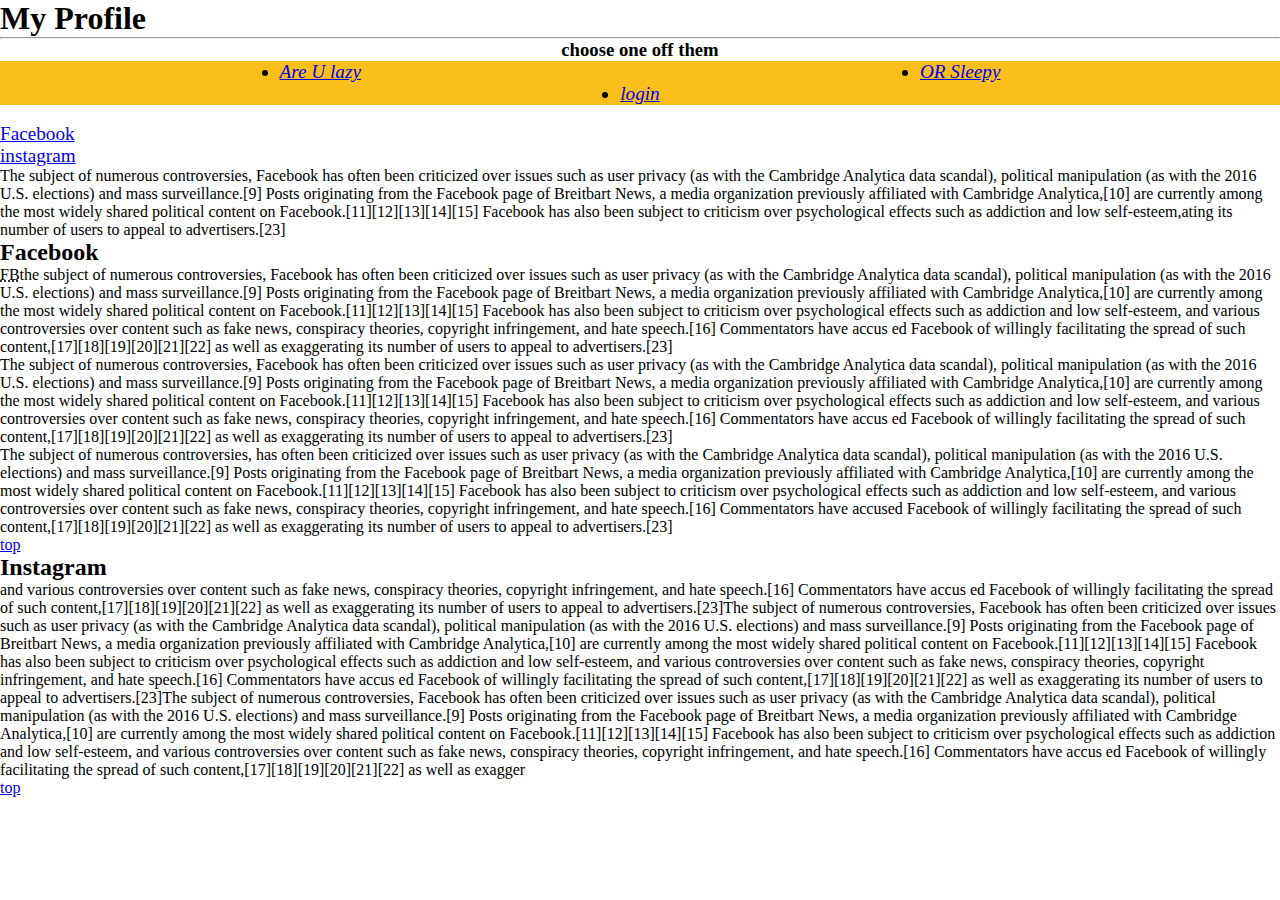
<file: index.html>
<!DOCTYPE html>
<html lang="en">
<head>
        <meta charset="UTF-8">
       <title>my work space</title>
          <link rel="icon" href="elephant_icon_126254.png">     
       <link rel="stylesheet" href="stylesheet.css">
    </head>
    <body>
   <h1>My Profile</h1>
   <!--why was life so diffcult--> <hr>
   <div><nav class="navbar1">
           <h3><center>choose one off them</center></h3>     
   <ul> <li><a href="lagy.html"> Are U lazy</a></li>
           <li><a href="sleeping.html">OR Sleepy</a></li>
   </ul>
<ul><li><a href="login Page.html">login</a></li></ul>
   </nav></div>
              <br>
<div class="subtopice">
   <li><a href="#facebook">Facebook</a></li>
   <li><a href="#instagram">instagram</a></li>
</div>

<p>The subject of numerous controversies, Facebook has often been criticized over issues such as user privacy (as with the Cambridge Analytica data scandal), political manipulation (as with the 2016 U.S. elections) and mass surveillance.[9] Posts originating from the Facebook page of Breitbart News, a media organization previously affiliated with Cambridge Analytica,[10] are currently among the most widely shared political content on Facebook.[11][12][13][14][15] Facebook has also been subject to criticism over psychological effects such as addiction and low self-esteem,ating its number of users to appeal to advertisers.[23]</p>

   <h2><a name="facebook">Facebook</a></h2>
   <p><abbr title="facebook">FB</abbr>the subject of numerous controversies, Facebook has often been criticized over issues such as user privacy (as with the Cambridge Analytica data scandal), political manipulation (as with the 2016 U.S. elections) and mass surveillance.[9] Posts originating from the Facebook page of Breitbart News, a media organization previously affiliated with Cambridge Analytica,[10] are currently among the most widely shared political content on Facebook.[11][12][13][14][15] Facebook has also been subject to criticism over psychological effects such as addiction and low self-esteem, and various controversies over content such as fake news, conspiracy theories, copyright infringement, and hate speech.[16] Commentators have accus ed Facebook of willingly facilitating the spread of such content,[17][18][19][20][21][22] as well as exaggerating its number of users to appeal to advertisers.[23]</p>
   <p>The subject of numerous controversies, Facebook has often been criticized over issues such as user privacy (as with the Cambridge Analytica data scandal), political manipulation (as with the 2016 U.S. elections) and mass surveillance.[9] Posts originating from the Facebook page of Breitbart News, a media organization previously affiliated with Cambridge Analytica,[10] are currently among the most widely shared political content on Facebook.[11][12][13][14][15] Facebook has also been subject to criticism over psychological effects such as addiction and low self-esteem, and various controversies over content such as fake news, conspiracy theories, copyright infringement, and hate speech.[16] Commentators have accus ed Facebook of willingly facilitating the spread of such content,[17][18][19][20][21][22] as well as exaggerating its number of users to appeal to advertisers.[23]</p>
   <p>The subject of numerous controversies, has often been criticized over issues such as user privacy (as with the Cambridge Analytica data scandal), political manipulation (as with the 2016 U.S. elections) and mass surveillance.[9] Posts originating from the Facebook page of Breitbart News, a media organization previously affiliated with Cambridge Analytica,[10] are currently among the most widely shared political content on Facebook.[11][12][13][14][15] Facebook has also been subject to criticism over psychological effects such as addiction and low self-esteem, and various controversies over content such as fake news, conspiracy theories, copyright infringement, and hate speech.[16] Commentators have accused Facebook of willingly facilitating the spread of such content,[17][18][19][20][21][22] as well as exaggerating its number of users to appeal to advertisers.[23]</p>   
<a href="index.html">top</a>
   <h2><a name="instagram">Instagram</a></h2>
   <p> and various controversies over content such as fake news, conspiracy theories, copyright infringement, and hate speech.[16] Commentators have accus ed Facebook of willingly facilitating the spread of such content,[17][18][19][20][21][22] as well as exaggerating its number of users to appeal to advertisers.[23]The subject of numerous controversies, Facebook has often been criticized over issues such as user privacy (as with the Cambridge Analytica data scandal), political manipulation (as with the 2016 U.S. elections) and mass surveillance.[9] Posts originating from the Facebook page of Breitbart News, a media organization previously affiliated with Cambridge Analytica,[10] are currently among the most widely shared political content on Facebook.[11][12][13][14][15] Facebook has also been subject to criticism over psychological effects such as addiction and low self-esteem, and various controversies over content such as fake news, conspiracy theories, copyright infringement, and hate speech.[16] Commentators have accus ed Facebook of willingly facilitating the spread of such content,[17][18][19][20][21][22] as well as exaggerating its number of users to appeal to advertisers.[23]The subject of numerous controversies, Facebook has often been criticized over issues such as user privacy (as with the Cambridge Analytica data scandal), political manipulation (as with the 2016 U.S. elections) and mass surveillance.[9] Posts originating from the Facebook page of Breitbart News, a media organization previously affiliated with Cambridge Analytica,[10] are currently among the most widely shared political content on Facebook.[11][12][13][14][15] Facebook has also been subject to criticism over psychological effects such as addiction and low self-esteem, and various controversies over content such as fake news, conspiracy theories, copyright infringement, and hate speech.[16] Commentators have accus ed Facebook of willingly facilitating the spread of such content,[17][18][19][20][21][22] as well as exagger</p>
<a href="index.html">top</a>
</body>
</html>
</file>
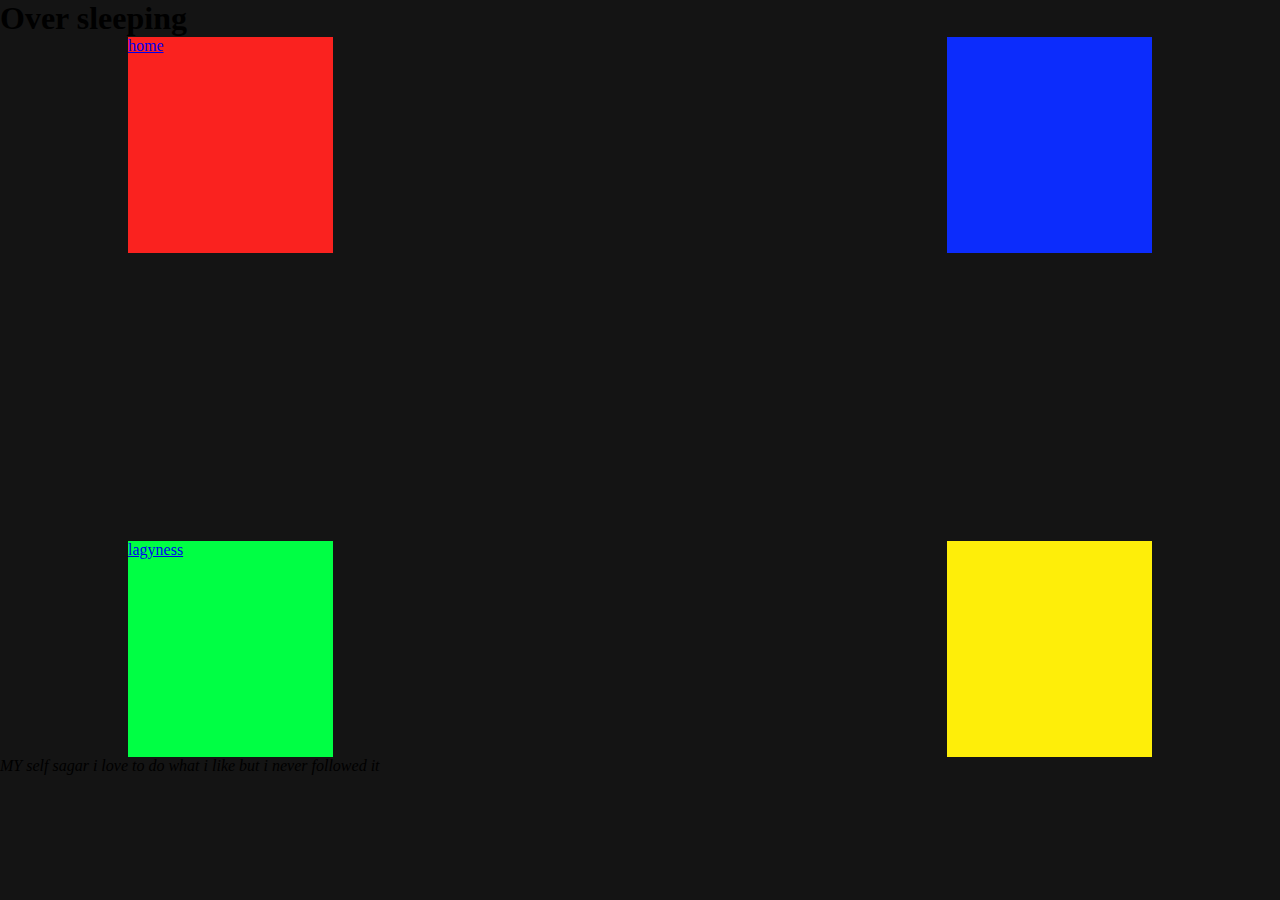
<file: sleeping.html>
<!DOCTYPE html>
<html lang="en">
<head>
    <meta charset="UTF-8">
    <title>Document

    </title>
    <link rel="stylesheet" href="stylesheet.css">
    <link rel="icon" href="-6294006523835298443_97.jpg">
</head>
<body class="sleep">
<header><div>
<H1>Over sleeping</H1></div>
    </header>
    <div class="container">
        <div class="box1"><a href="index.html">home</a></div>
         <div class="box2"><a href="lagy.html">lagyness</a></div> 
         <div class="box3"></div>
         <div class="box4"></div>
     </div>
<footer><ADDress>MY self sagar
    i love to do what i like 
    but i never followed it
</ADDress></footer>
</body>
</html>
</file>
<file: stylesheet.css>
* {
     margin: 0;
     padding: 0;
     box-sizing: border-box;
 }
 html,body{
height: 100%;
 }
.container{
    background: rgb(20,20,20);
width: 80%;
height: 80%;
margin: auto;
position: relative;
}
 .box1,.box2,.box3,.box4{
    width: 20%;
    height:30%;
}
.box1{
    background: rgb(250, 34, 31);
    flex-direction: column;
    align-items: center;
    justify-content: center;
}
.box2{
    position: absolute;
    background: rgb(0, 255, 68);
    bottom: 0%;
    transform: translate(-50,-50);
}
.box3{
    
   position: absolute;
   top: 0rem;
   right: 0rem;
    background : rgb(12, 44, 252);
}
.box4{
    background-color: rgb(254, 238, 9);
      position: absolute;
      bottom: 0rem;
      right:0rem;
}
nav ul {
    background-color:hwb(44 10% 2%);
    display: flex;
    justify-content: space-around;
    font-style: italic;font-size: larger;
}
.subtopice{
    font-size: larger;
}
.halfimg{
min-height: 90vh;
background-image: url(/wpaper\ 1.jpg);
background-size: cover;
}
.sleep{
     background-color: rgb(20,20,20);
}
</file>
